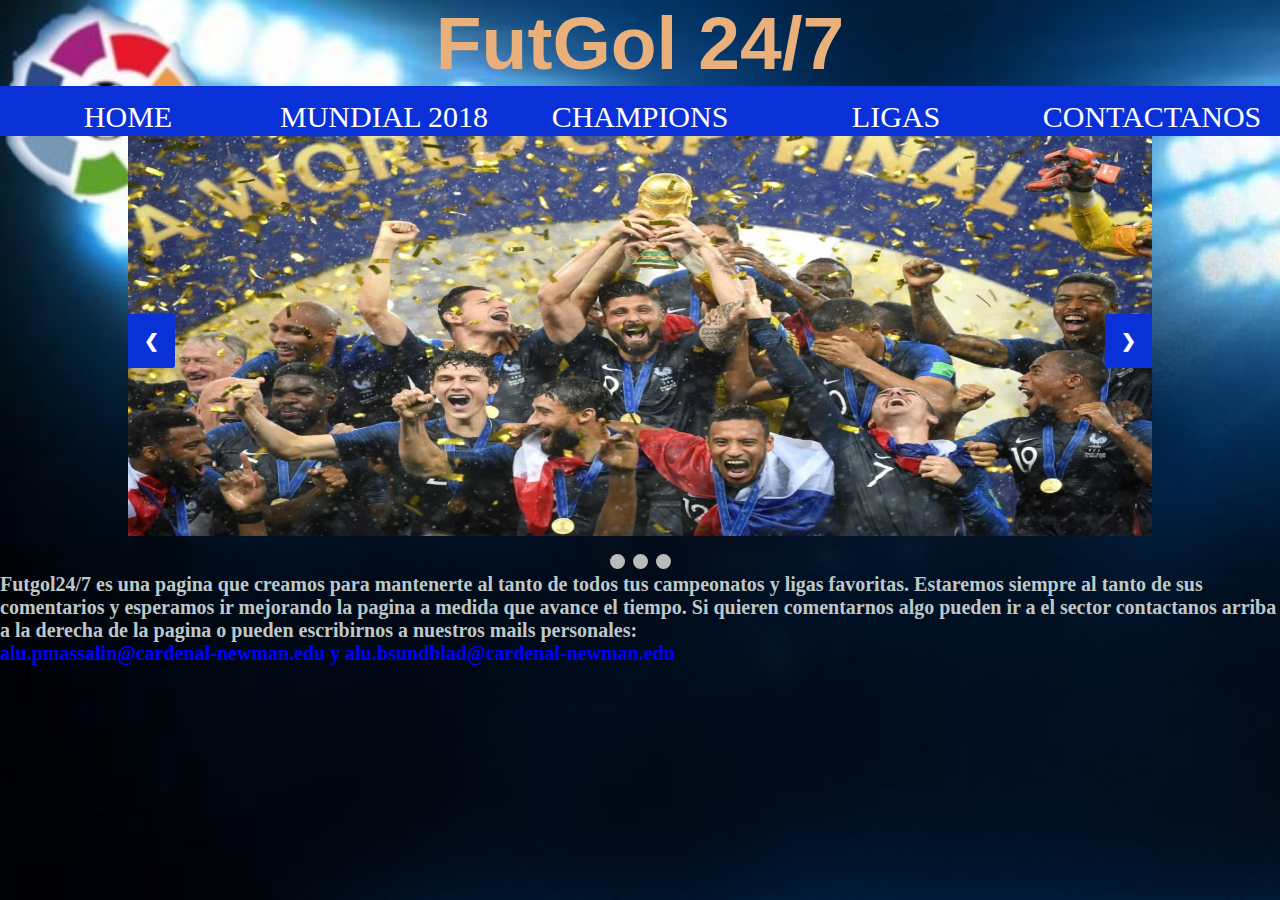
<file: Proyecto Integrador Massalin Sundblad/index.html>
<!DOCTYPE html>
<html lang="en" dir="ltr">
  <head>


    <meta charset="utf-8">
    <link rel="stylesheet" href="css/styles.css">
    <link rel="icon" type="image/jpg" href="imagenes/copam.jpg" />
    <title>FutGol 24/7</title>

<style media="screen">
  h4{
    color:rgb(190, 200, 200) ;
  }

</style>

  </head>
  <body>

    <!-- <div>
      <img class="logo" src="imagenes/festejomessi.jpg" alt="Messi Levantando Su Camiseta" height="60px">
    </div> -->

<h1>FutGol 24/7</h1>
<!-- <img src="imagenes/futgol.jpeg" alt=""> -->
<ul>
  <li><a href="index.html">HOME</a></li>
  <li><a href="mundial.html">MUNDIAL 2018</a></li>
  <li><a href="champions.html">CHAMPIONS</a></li>
  <li class="dropdown">
    <a href="javascript:void(0)" class="dropbtn">LIGAS</a>
    <div class="dropdown-content">
      <a class="Ligas" href="bbva.html">BBVA</a>
      <a class="Ligas" href="calcioa.html">SERIE A</a>
      <a class="Ligas" href="premier.html">PREMIER</a>
      <a class="Ligas" href="superliga.html">SUPER LIGA ARG</a>
    </div>
  <li><a  target="_blank" href="contacto.html">CONTACTANOS</a></li>
  </li>
</ul>


<div class="slideshow-container">

<div class="mySlides fade">
  <img src="imagenes/campeones2018.jpg" style="width:100%" height="400px">
</div>

<div class="mySlides fade">
  <img src="imagenes/maradona1986.jpg" style="width:100%" height="400px">
</div>

<div class="mySlides fade">
  <img src="imagenes/messifestejando2.jpg" style="width:100%" height="400px">
</div>

<a class="prev" onclick="plusSlides(-1)">&#10094;</a>
<a class="next" onclick="plusSlides(1)">&#10095;</a>

</div>
<br>


<div style="text-align:center">
  <span class="dot" onclick="currentSlide(1)"></span>
  <span class="dot" onclick="currentSlide(2)"></span>
  <span class="dot" onclick="currentSlide(3)"></span>
</div>

<script>
var slideIndex = 0;
showSlides();

function showSlides() {
    var i;
    var slides = document.getElementsByClassName("mySlides");
    for (i = 0; i < slides.length; i++) {
        slides[i].style.display = "none";
    }
    slideIndex++;
    if (slideIndex > slides.length) {slideIndex = 1}
    slides[slideIndex-1].style.display = "block";
    setTimeout(showSlides, 4000); // Change image every 2 seconds
}
</script>

<h4>Futgol24/7 es una pagina que creamos para mantenerte al tanto de todos tus campeonatos y
  ligas favoritas. Estaremos siempre al tanto de sus comentarios y esperamos ir mejorando la
  pagina a medida que avance el tiempo. Si quieren comentarnos algo pueden ir a el sector
  contactanos arriba a la derecha de la pagina o pueden escribirnos a nuestros mails personales:</h4>
  <h4 class="mail">alu.pmassalin@cardenal-newman.edu y alu.bsundblad@cardenal-newman.edu</h4>

  </body>
</html>
</file>
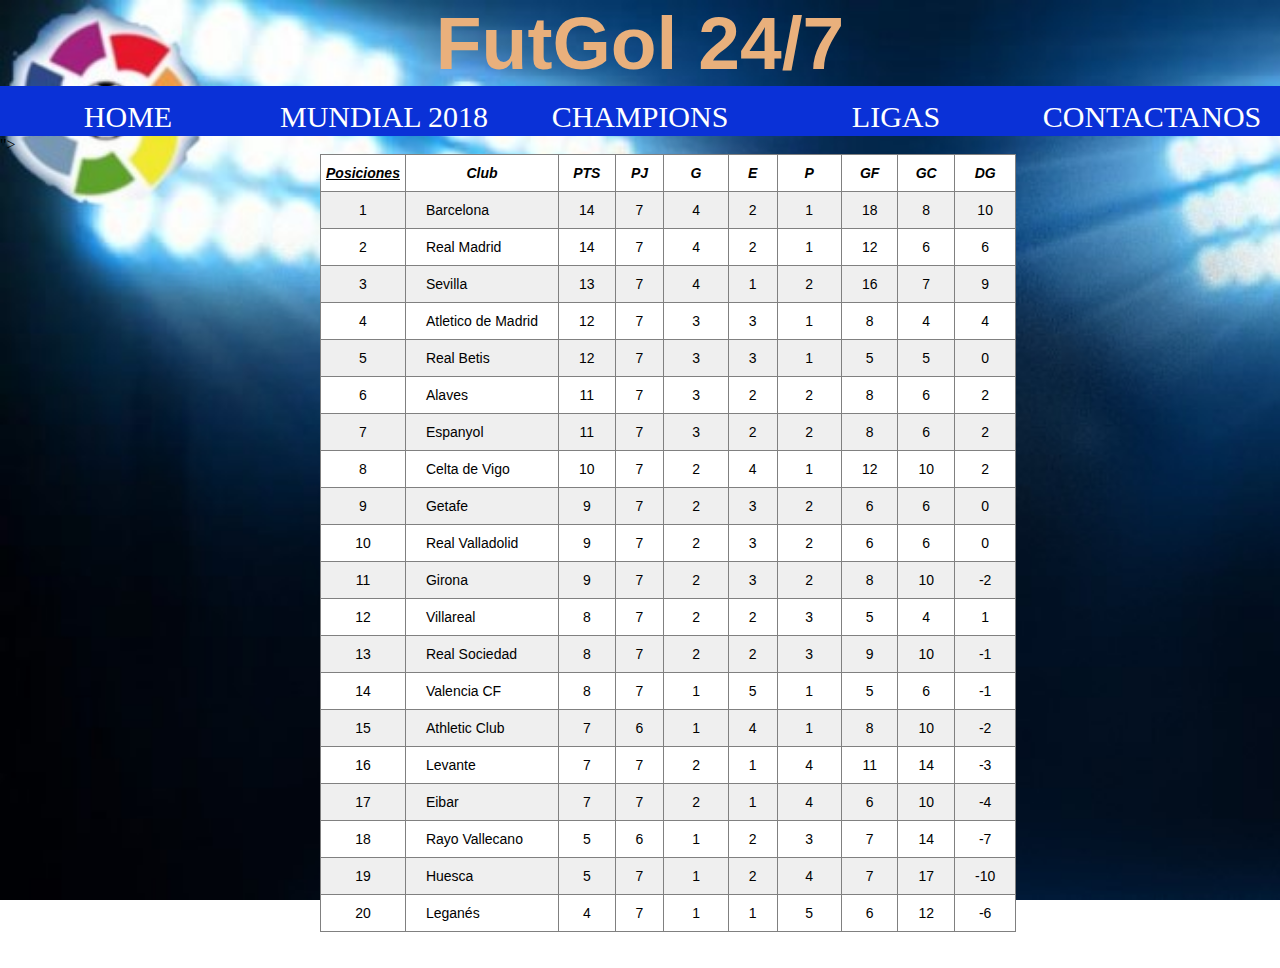
<file: Proyecto Integrador Massalin Sundblad/bbva.html>
<html lang="en" dir="ltr">
  <head>
    <meta charset="utf-8">
    <link rel="stylesheet" href="css/styles.css">
    <link rel="icon" type="image/jpg" href="imagenes/copam.jpg" />
    <style media="screen">
      .tg{
        margin-left: 25%;
      }
    </style>
    <title>FutGol 24/7</title>
  </head>
  <body>

        <!-- <div>
          <img class="logo" src="imagenes/festejomessi.jpg" alt="Messi Levantando Su Camiseta" height="60px">
        </div> -->

    <h1>FutGol 24/7</h1>

<ul>
  <li><a href="index.html">HOME</a></li>
  <li><a href="mundial.html">MUNDIAL 2018</a></li>
  <li><a href="champions.html">CHAMPIONS</a></li>
  <li class="dropdown">
    <a href="javascript:void(0)" class="dropbtn">LIGAS</a>
    <div class="dropdown-content">
      <a class="Ligas" href="bbva.html">BBVA</a>
      <a class="Ligas" href="calcioa.html">SERIE A</a>
      <a class="Ligas" href="premier.html">PREMIER</a>
      <a class="Ligas" href="superliga.html">SUPER LIGA ARG</a>
    </div>
  <li><a  target="_blank" href="contacto.html">CONTACTANOS</a></li>
  </li>
</ul>

<table class="tg style="undefined;table-layout: fixed; width: 562px">">
  <tr>
    <th class="tg-3mkk">Posiciones </th>
    <th class="tg-z8si" colspan="5">Club</th>
    <th class="tg-zusl">PTS</th>
    <th class="tg-zusl">PJ</th>
    <th class="tg-zusl">G</th>
    <th class="tg-zusl">E</th>
    <th class="tg-zusl">P</th>
    <th class="tg-zusl">GF</th>
    <th class="tg-zusl">GC</th>
    <th class="tg-zusl">DG</th>
  </tr>
  <tr>
    <td class="tg-5e9r">1</td>
    <td class="tg-pwj7" colspan="5">Barcelona</td>
    <td class="tg-yj5y">14</td>
    <td class="tg-yj5y">7</td>
    <td class="tg-yj5y">&nbsp;&nbsp;4&nbsp;&nbsp;</td>
    <td class="tg-yj5y">   2   </td>
    <td class="tg-yj5y">&nbsp;&nbsp;1&nbsp;&nbsp;</td>
    <td class="tg-yj5y">18</td>
    <td class="tg-yj5y">8</td>
    <td class="tg-yj5y">10</td>
  </tr>
  <tr>
    <td class="tg-28l8">2</td>
    <td class="tg-cxti" colspan="5">Real Madrid</td>
    <td class="tg-3xi5">14</td>
    <td class="tg-3xi5">7</td>
    <td class="tg-3xi5">4</td>
    <td class="tg-3xi5">2</td>
    <td class="tg-3xi5">1</td>
    <td class="tg-3xi5">12</td>
    <td class="tg-3xi5">6</td>
    <td class="tg-3xi5">6</td>
  </tr>
  <tr>
    <td class="tg-yj5y">3</td>
    <td class="tg-y698" colspan="5">Sevilla</td>
    <td class="tg-yj5y">13</td>
    <td class="tg-yj5y">7</td>
    <td class="tg-yj5y">4</td>
    <td class="tg-yj5y">1</td>
    <td class="tg-yj5y">2</td>
    <td class="tg-yj5y">16</td>
    <td class="tg-yj5y">7</td>
    <td class="tg-yj5y">9</td>
  </tr>
  <tr>
    <td class="tg-3xi5">4</td>
    <td class="tg-c6of" colspan="5">Atletico de Madrid</td>
    <td class="tg-3xi5">12</td>
    <td class="tg-3xi5">7</td>
    <td class="tg-3xi5">3</td>
    <td class="tg-3xi5">3</td>
    <td class="tg-3xi5">1</td>
    <td class="tg-3xi5">8</td>
    <td class="tg-3xi5">4</td>
    <td class="tg-3xi5">4</td>
  </tr>
  <tr>
    <td class="tg-yj5y">5</td>
    <td class="tg-y698" colspan="5">Real Betis</td>
    <td class="tg-yj5y">12</td>
    <td class="tg-yj5y">7</td>
    <td class="tg-yj5y">3</td>
    <td class="tg-yj5y">3</td>
    <td class="tg-yj5y">1</td>
    <td class="tg-yj5y">5</td>
    <td class="tg-yj5y">5</td>
    <td class="tg-yj5y">0</td>
  </tr>
  <tr>
    <td class="tg-3xi5">6</td>
    <td class="tg-c6of" colspan="5">Alaves</td>
    <td class="tg-3xi5">11</td>
    <td class="tg-3xi5">7</td>
    <td class="tg-3xi5">3</td>
    <td class="tg-3xi5">2</td>
    <td class="tg-3xi5">2</td>
    <td class="tg-3xi5">8</td>
    <td class="tg-3xi5">6</td>
    <td class="tg-3xi5">2</td>
  </tr>
  <tr>
    <td class="tg-yj5y">7</td>
    <td class="tg-y698" colspan="5">Espanyol</td>
    <td class="tg-yj5y">11</td>
    <td class="tg-yj5y">7</td>
    <td class="tg-yj5y">3</td>
    <td class="tg-yj5y">2</td>
    <td class="tg-yj5y">2</td>
    <td class="tg-yj5y">8</td>
    <td class="tg-yj5y">6</td>
    <td class="tg-yj5y">2</td>
  </tr>
  <tr>
    <td class="tg-3xi5">8</td>
    <td class="tg-c6of" colspan="5">Celta de Vigo                                                                      </td>
    <td class="tg-3xi5">10       </td>
    <td class="tg-3xi5">7     </td>
    <td class="tg-3xi5">2   </td>
    <td class="tg-3xi5">4   </td>
    <td class="tg-3xi5">1   </td>
    <td class="tg-3xi5">12   </td>
    <td class="tg-3xi5">10   </td>
    <td class="tg-3xi5">2    </td>
  </tr>
  <tr>
    <td class="tg-yj5y">9</td>
    <td class="tg-y698" colspan="5">Getafe</td>
    <td class="tg-yj5y">9</td>
    <td class="tg-yj5y">7</td>
    <td class="tg-yj5y">2</td>
    <td class="tg-yj5y">3</td>
    <td class="tg-yj5y">2</td>
    <td class="tg-yj5y">6</td>
    <td class="tg-yj5y">6</td>
    <td class="tg-yj5y">0</td>
  </tr>
  <tr>
    <td class="tg-3xi5">10</td>
    <td class="tg-c6of" colspan="5">Real Valladolid</td>
    <td class="tg-3xi5">9</td>
    <td class="tg-3xi5">7</td>
    <td class="tg-3xi5">2</td>
    <td class="tg-3xi5">3</td>
    <td class="tg-3xi5">2</td>
    <td class="tg-3xi5">6</td>
    <td class="tg-3xi5">6</td>
    <td class="tg-3xi5">0</td>
  </tr>
  <tr>
    <td class="tg-yj5y">11</td>
    <td class="tg-y698" colspan="5">Girona</td>
    <td class="tg-yj5y">9</td>
    <td class="tg-yj5y">7</td>
    <td class="tg-yj5y">2</td>
    <td class="tg-yj5y">3</td>
    <td class="tg-yj5y">2</td>
    <td class="tg-yj5y">8</td>
    <td class="tg-yj5y">10</td>
    <td class="tg-yj5y">-2</td>
  </tr>
  <tr>
    <td class="tg-3xi5">12</td>
    <td class="tg-c6of" colspan="5">Villareal</td>
    <td class="tg-3xi5">8</td>
    <td class="tg-3xi5">7</td>
    <td class="tg-3xi5">2</td>
    <td class="tg-3xi5">2</td>
    <td class="tg-3xi5">3</td>
    <td class="tg-3xi5">5</td>
    <td class="tg-3xi5">4</td>
    <td class="tg-3xi5">1</td>
  </tr>
  <tr>
    <td class="tg-yj5y">13</td>
    <td class="tg-y698" colspan="5">Real Sociedad</td>
    <td class="tg-yj5y">8</td>
    <td class="tg-yj5y">7</td>
    <td class="tg-yj5y">2</td>
    <td class="tg-yj5y">2</td>
    <td class="tg-yj5y">3</td>
    <td class="tg-yj5y">9</td>
    <td class="tg-yj5y">10</td>
    <td class="tg-yj5y">-1</td>
  </tr>
  <tr>
    <td class="tg-3xi5">14</td>
    <td class="tg-c6of" colspan="5">Valencia CF</td>
    <td class="tg-3xi5">8</td>
    <td class="tg-3xi5">7</td>
    <td class="tg-3xi5">1</td>
    <td class="tg-3xi5">5</td>
    <td class="tg-3xi5">1</td>
    <td class="tg-3xi5">5</td>
    <td class="tg-3xi5">6</td>
    <td class="tg-3xi5">-1</td>
  </tr>
  <tr>
    <td class="tg-yj5y">15</td>
    <td class="tg-y698" colspan="5">Athletic Club</td>
    <td class="tg-yj5y">7</td>
    <td class="tg-yj5y">6</td>
    <td class="tg-yj5y">1</td>
    <td class="tg-yj5y">4</td>
    <td class="tg-yj5y">1</td>
    <td class="tg-yj5y">8</td>
    <td class="tg-yj5y">10</td>
    <td class="tg-yj5y">-2</td>
  </tr>
  <tr>
    <td class="tg-3xi5">16</td>
    <td class="tg-c6of" colspan="5">Levante</td>
    <td class="tg-3xi5">7</td>
    <td class="tg-3xi5">7</td>
    <td class="tg-3xi5">2</td>
    <td class="tg-3xi5">1</td>
    <td class="tg-3xi5">4</td>
    <td class="tg-3xi5">11</td>
    <td class="tg-3xi5">14</td>
    <td class="tg-3xi5">-3</td>
  </tr>
  <tr>
    <td class="tg-yj5y">17</td>
    <td class="tg-y698" colspan="5">Eibar</td>
    <td class="tg-yj5y">7</td>
    <td class="tg-yj5y">7</td>
    <td class="tg-yj5y">2</td>
    <td class="tg-yj5y">1</td>
    <td class="tg-yj5y">4</td>
    <td class="tg-yj5y">6</td>
    <td class="tg-yj5y">10</td>
    <td class="tg-yj5y">-4</td>
  </tr>
  <tr>
    <td class="tg-3xi5">18</td>
    <td class="tg-c6of" colspan="5">Rayo Vallecano</td>
    <td class="tg-3xi5">5</td>
    <td class="tg-3xi5">6</td>
    <td class="tg-3xi5">1</td>
    <td class="tg-3xi5">2</td>
    <td class="tg-3xi5">3</td>
    <td class="tg-3xi5">7</td>
    <td class="tg-3xi5">14</td>
    <td class="tg-3xi5">-7</td>
  </tr>
  <tr>
    <td class="tg-yj5y">19</td>
    <td class="tg-y698" colspan="5">Huesca</td>
    <td class="tg-yj5y">5</td>
    <td class="tg-yj5y">7</td>
    <td class="tg-yj5y">1</td>
    <td class="tg-yj5y">2</td>
    <td class="tg-yj5y">4</td>
    <td class="tg-yj5y">7</td>
    <td class="tg-yj5y">17</td>
    <td class="tg-yj5y">-10</td>
  </tr>
  <tr>
    <td class="tg-3xi5">20</td>
    <td class="tg-c6of" colspan="5">Leganés</td>
    <td class="tg-3xi5">4</td>
    <td class="tg-3xi5">7</td>
    <td class="tg-3xi5">1</td>
    <td class="tg-3xi5">1</td>
    <td class="tg-3xi5">5</td>
    <td class="tg-3xi5">6</td>
    <td class="tg-3xi5">12</td>
    <td class="tg-3xi5">-6</td>
  </tr>
</table>

<br><br>

  </body>
</html>
</file>
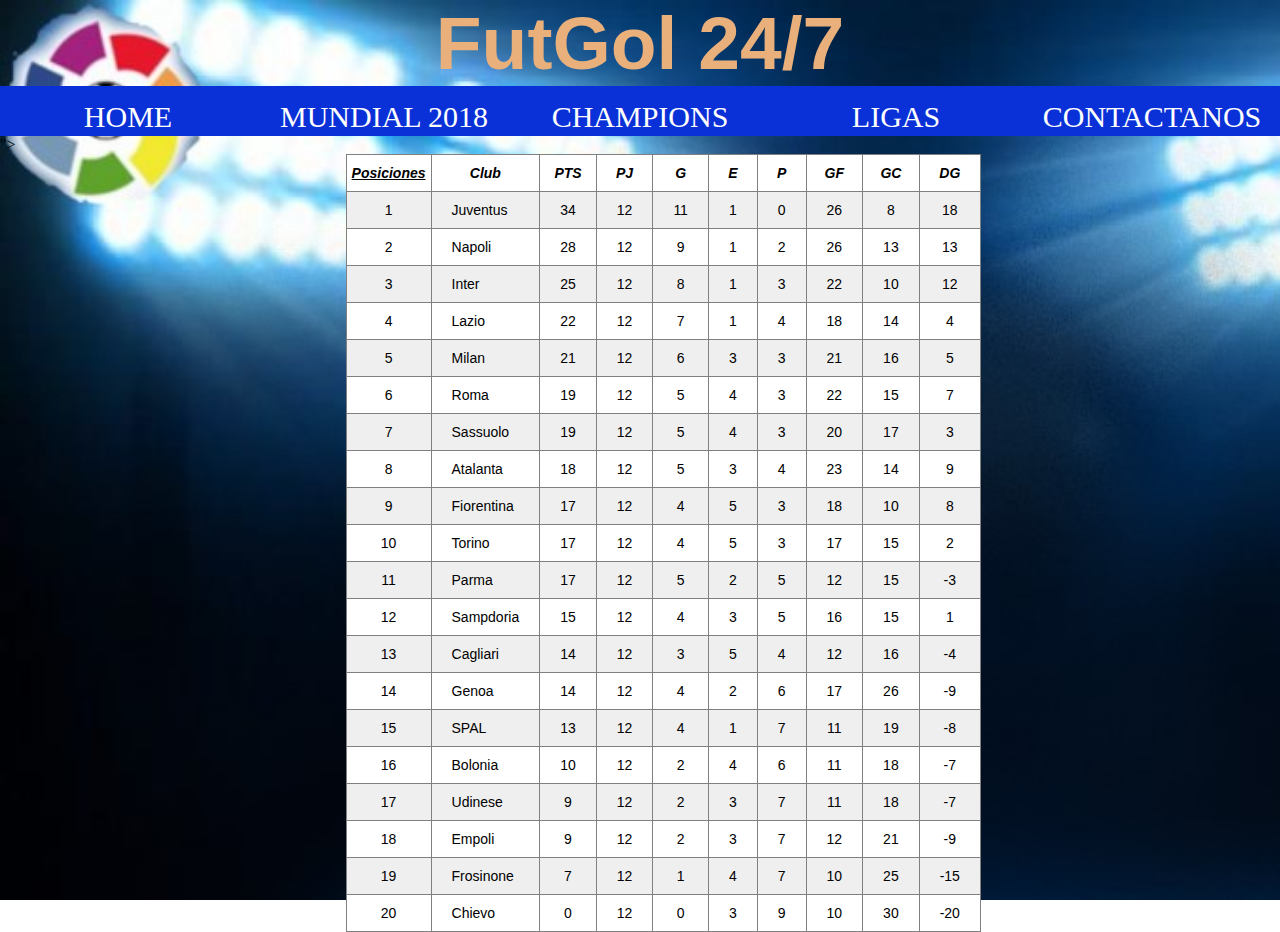
<file: Proyecto Integrador Massalin Sundblad/calcioa.html>
<html lang="en" dir="ltr">
  <head>
    <meta charset="utf-8">
    <link rel="stylesheet" href="css/styles.css">
    <link rel="icon" type="image/jpg" href="imagenes/copam.jpg" />



    <title>FutGol 24/7</title>
  </head>
  <body>

        <!-- <div>
          <img class="logo" src="imagenes/festejomessi.jpg" alt="Messi Levantando Su Camiseta" height="60px">
        </div> -->

    <h1>FutGol 24/7</h1>

<ul>
  <li><a href="index.html">HOME</a></li>
  <li><a href="mundial.html">MUNDIAL 2018</a></li>
  <li><a href="champions.html">CHAMPIONS</a></li>
  <li class="dropdown">
    <a href="javascript:void(0)" class="dropbtn">LIGAS</a>
    <div class="dropdown-content">
      <a class="Ligas" href="bbva.html">BBVA</a>
      <a class="Ligas" href="calcioa.html">SERIE A</a>
      <a class="Ligas" href="premier.html">PREMIER</a>
      <a class="Ligas" href="superliga.html">SUPER LIGA ARG</a>
    </div>
  <li><a  target="_blank" href="contacto.html">CONTACTANOS</a></li>
  </li>
</ul>

<table class="tg style="undefined;table-layout: fixed; width: 562px">">
  <tr>
   <th class="tg-3mkk">Posiciones </th>
   <th class="tg-z8si" colspan="5">Club</th>
   <th class="tg-zusl">PTS</th>
   <th class="tg-zusl">PJ</th>
   <th class="tg-zusl">G</th>
   <th class="tg-zusl">E</th>
   <th class="tg-zusl">P</th>
   <th class="tg-zusl">GF</th>
   <th class="tg-zusl">GC</th>
   <th class="tg-zusl">DG</th>
 </tr>
 <tr>
   <td class="tg-5e9r">1</td>
   <td class="tg-pwj7" colspan="5">Juventus</td>
   <td class="tg-yj5y">34</td>
   <td class="tg-yj5y">12</td>
   <td class="tg-yj5y">11</td>
   <td class="tg-yj5y">1</td>
   <td class="tg-yj5y">0</td>
   <td class="tg-yj5y">26</td>
   <td class="tg-yj5y">8</td>
   <td class="tg-yj5y">18</td>
 </tr>
 <tr>
   <td class="tg-28l8">2</td>
   <td class="tg-cxti" colspan="5">Napoli</td>
   <td class="tg-3xi5">28</td>
   <td class="tg-3xi5">12</td>
   <td class="tg-3xi5">9</td>
   <td class="tg-3xi5">1</td>
   <td class="tg-3xi5">2</td>
   <td class="tg-3xi5">26</td>
   <td class="tg-3xi5">13</td>
   <td class="tg-3xi5">13</td>
 </tr>
 <tr>
   <td class="tg-yj5y">3</td>
   <td class="tg-y698" colspan="5">Inter</td>
   <td class="tg-yj5y">25</td>
   <td class="tg-yj5y">12</td>
   <td class="tg-yj5y">8</td>
   <td class="tg-yj5y">1</td>
   <td class="tg-yj5y">3</td>
   <td class="tg-yj5y">22</td>
   <td class="tg-yj5y">10</td>
   <td class="tg-yj5y">12</td>
 </tr>
 <tr>
   <td class="tg-3xi5">4</td>
   <td class="tg-c6of" colspan="5">Lazio</td>
   <td class="tg-3xi5">22</td>
   <td class="tg-3xi5">12</td>
   <td class="tg-3xi5">7</td>
   <td class="tg-3xi5">1</td>
   <td class="tg-3xi5">4</td>
   <td class="tg-3xi5">18</td>
   <td class="tg-3xi5">14</td>
   <td class="tg-3xi5">4</td>
 </tr>
 <tr>
   <td class="tg-yj5y">5</td>
   <td class="tg-y698" colspan="5">Milan</td>
   <td class="tg-yj5y">21</td>
   <td class="tg-yj5y">12</td>
   <td class="tg-yj5y">6</td>
   <td class="tg-yj5y">3</td>
   <td class="tg-yj5y">3</td>
   <td class="tg-yj5y">21</td>
   <td class="tg-yj5y">16</td>
   <td class="tg-yj5y">5</td>
 </tr>
 <tr>
   <td class="tg-3xi5">6</td>
   <td class="tg-c6of" colspan="5">Roma</td>
   <td class="tg-3xi5">19</td>
   <td class="tg-3xi5">12</td>
   <td class="tg-3xi5">5</td>
   <td class="tg-3xi5">4</td>
   <td class="tg-3xi5">3</td>
   <td class="tg-3xi5">22</td>
   <td class="tg-3xi5">15</td>
   <td class="tg-3xi5">7</td>
 </tr>
 <tr>
   <td class="tg-yj5y">7</td>
   <td class="tg-y698" colspan="5">Sassuolo</td>
   <td class="tg-yj5y">19</td>
   <td class="tg-yj5y">12</td>
   <td class="tg-yj5y">5</td>
   <td class="tg-yj5y">4</td>
   <td class="tg-yj5y">3</td>
   <td class="tg-yj5y">20</td>
   <td class="tg-yj5y">17</td>
   <td class="tg-yj5y">3</td>
 </tr>
 <tr>
   <td class="tg-3xi5">8</td>
   <td class="tg-c6of" colspan="5">Atalanta</td>
   <td class="tg-3xi5">18</td>
   <td class="tg-3xi5">12</td>
   <td class="tg-3xi5">5</td>
   <td class="tg-3xi5">3</td>
   <td class="tg-3xi5">4</td>
   <td class="tg-3xi5">23</td>
   <td class="tg-3xi5">14</td>
   <td class="tg-3xi5">9</td>
 </tr>
 <tr>
   <td class="tg-yj5y">9</td>
   <td class="tg-y698" colspan="5">Fiorentina</td>
   <td class="tg-yj5y">17</td>
   <td class="tg-yj5y">12</td>
   <td class="tg-yj5y">4</td>
   <td class="tg-yj5y">5</td>
   <td class="tg-yj5y">3</td>
   <td class="tg-yj5y">18</td>
   <td class="tg-yj5y">10</td>
   <td class="tg-yj5y">8</td>
 </tr>
 <tr>
   <td class="tg-3xi5">10</td>
   <td class="tg-c6of" colspan="5">Torino</td>
   <td class="tg-3xi5">17</td>
   <td class="tg-3xi5">12</td>
   <td class="tg-3xi5">4</td>
   <td class="tg-3xi5">5</td>
   <td class="tg-3xi5">3</td>
   <td class="tg-3xi5">17</td>
   <td class="tg-3xi5">15</td>
   <td class="tg-3xi5">2</td>
 </tr>
 <tr>
   <td class="tg-yj5y">11</td>
   <td class="tg-y698" colspan="5">Parma</td>
   <td class="tg-yj5y">17</td>
   <td class="tg-yj5y">12</td>
   <td class="tg-yj5y">5</td>
   <td class="tg-yj5y">2</td>
   <td class="tg-yj5y">5</td>
   <td class="tg-yj5y">12</td>
   <td class="tg-yj5y">15</td>
   <td class="tg-yj5y">-3</td>
 </tr>
 <tr>
   <td class="tg-3xi5">12</td>
   <td class="tg-c6of" colspan="5">Sampdoria</td>
   <td class="tg-3xi5">15</td>
   <td class="tg-3xi5">12</td>
   <td class="tg-3xi5">4</td>
   <td class="tg-3xi5">3</td>
   <td class="tg-3xi5">5</td>
   <td class="tg-3xi5">16</td>
   <td class="tg-3xi5">15</td>
   <td class="tg-3xi5">1</td>
 </tr>
 <tr>
   <td class="tg-yj5y">13</td>
   <td class="tg-y698" colspan="5">Cagliari</td>
   <td class="tg-yj5y">14</td>
   <td class="tg-yj5y">12</td>
   <td class="tg-yj5y">3</td>
   <td class="tg-yj5y">5</td>
   <td class="tg-yj5y">4</td>
   <td class="tg-yj5y">12</td>
   <td class="tg-yj5y">16</td>
   <td class="tg-yj5y">-4</td>
 </tr>
 <tr>
   <td class="tg-3xi5">14</td>
   <td class="tg-c6of" colspan="5">Genoa</td>
   <td class="tg-3xi5">14</td>
   <td class="tg-3xi5">12</td>
   <td class="tg-3xi5">4</td>
   <td class="tg-3xi5">2</td>
   <td class="tg-3xi5">6</td>
   <td class="tg-3xi5">17</td>
   <td class="tg-3xi5">26</td>
   <td class="tg-3xi5">-9</td>
 </tr>
 <tr>
   <td class="tg-yj5y">15</td>
   <td class="tg-y698" colspan="5">SPAL</td>
   <td class="tg-yj5y">13</td>
   <td class="tg-yj5y">12</td>
   <td class="tg-yj5y">4</td>
   <td class="tg-yj5y">1</td>
   <td class="tg-yj5y">7</td>
   <td class="tg-yj5y">11</td>
   <td class="tg-yj5y">19</td>
   <td class="tg-yj5y">-8</td>
 </tr>
 <tr>
   <td class="tg-3xi5">16</td>
   <td class="tg-c6of" colspan="5">Bolonia</td>
   <td class="tg-3xi5">10</td>
   <td class="tg-3xi5">12</td>
   <td class="tg-3xi5">2</td>
   <td class="tg-3xi5">4</td>
   <td class="tg-3xi5">6</td>
   <td class="tg-3xi5">11</td>
   <td class="tg-3xi5">18</td>
   <td class="tg-3xi5">-7</td>
 </tr>
 <tr>
   <td class="tg-yj5y">17</td>
   <td class="tg-y698" colspan="5">Udinese</td>
   <td class="tg-yj5y">9</td>
   <td class="tg-yj5y">12</td>
   <td class="tg-yj5y">2</td>
   <td class="tg-yj5y">3</td>
   <td class="tg-yj5y">7</td>
   <td class="tg-yj5y">11</td>
   <td class="tg-yj5y">18</td>
   <td class="tg-yj5y">-7</td>
 </tr>
 <tr>
   <td class="tg-3xi5">18</td>
   <td class="tg-c6of" colspan="5">Empoli</td>
   <td class="tg-3xi5">9</td>
   <td class="tg-3xi5">12</td>
   <td class="tg-3xi5">2</td>
   <td class="tg-3xi5">3</td>
   <td class="tg-3xi5">7</td>
   <td class="tg-3xi5">12</td>
   <td class="tg-3xi5">21</td>
   <td class="tg-3xi5">-9</td>
 </tr>
 <tr>
   <td class="tg-yj5y">19</td>
   <td class="tg-y698" colspan="5">Frosinone</td>
   <td class="tg-yj5y">7</td>
   <td class="tg-yj5y">12</td>
   <td class="tg-yj5y">1</td>
   <td class="tg-yj5y">4</td>
   <td class="tg-yj5y">7</td>
   <td class="tg-yj5y">10</td>
   <td class="tg-yj5y">25</td>
   <td class="tg-yj5y">-15</td>
 </tr>
 <tr>
   <td class="tg-3xi5">20</td>
   <td class="tg-c6of" colspan="5">Chievo</td>
   <td class="tg-3xi5">0</td>
   <td class="tg-3xi5">12</td>
   <td class="tg-3xi5">0</td>
   <td class="tg-3xi5">3</td>
   <td class="tg-3xi5">9</td>
   <td class="tg-3xi5">10</td>
   <td class="tg-3xi5">30</td>
   <td class="tg-3xi5">-20</td>
 </tr>
</table>

  </body>
</html>
</file>
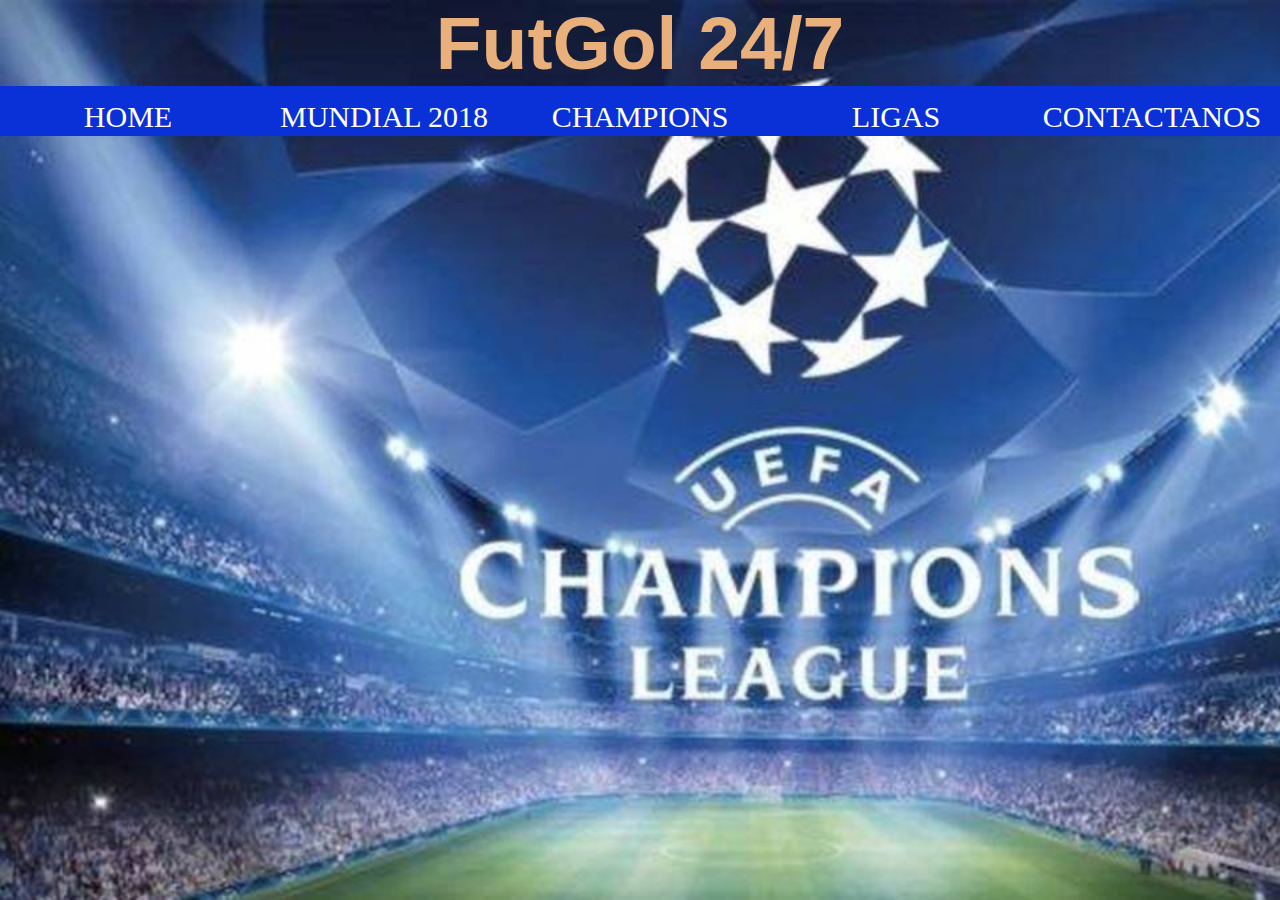
<file: Proyecto Integrador Massalin Sundblad/champions.html>
<html lang="en" dir="ltr">
  <head>
    <meta charset="utf-8">
    <link rel="stylesheet" href="css/styles.css">

    <link rel="icon" type="image/jpg" href="imagenes/copam.jpg" />
    <style media="screen">
      body{
        background-image: url(imagenes/championsfondo.jpg);
        background-repeat: no-repeat;
        background-size: cover;
background-attachment: fixed;
      }
    </style>
    <title>FutGol 24/7</title>
  </head>
  <body>

        <!-- <div>
          <img class="logo" src="imagenes/festejomessi.jpg" alt="Messi Levantando Su Camiseta" height="60px">
        </div> -->

    <h1>FutGol 24/7</h1>
<ul>
  <li><a href="index.html">HOME</a></li>
  <li><a href="mundial.html">MUNDIAL 2018</a></li>
  <li><a href="champions.html">CHAMPIONS</a></li>
  <li class="dropdown">
    <a href="javascript:void(0)" class="dropbtn">LIGAS</a>
    <div class="dropdown-content">
      <a class="Ligas" href="bbva.html">BBVA</a>
      <a class="Ligas" href="calcioa.html">SERIE A</a>
      <a class="Ligas" href="premier.html">PREMIER</a>
      <a class="Ligas" href="superliga.html">SUPER LIGA ARG</a>
    </div>
  <li><a  target="_blank" href="contacto.html">CONTACTANOS</a></li>
  </li>
</ul>



  </body>
</html>
</file>
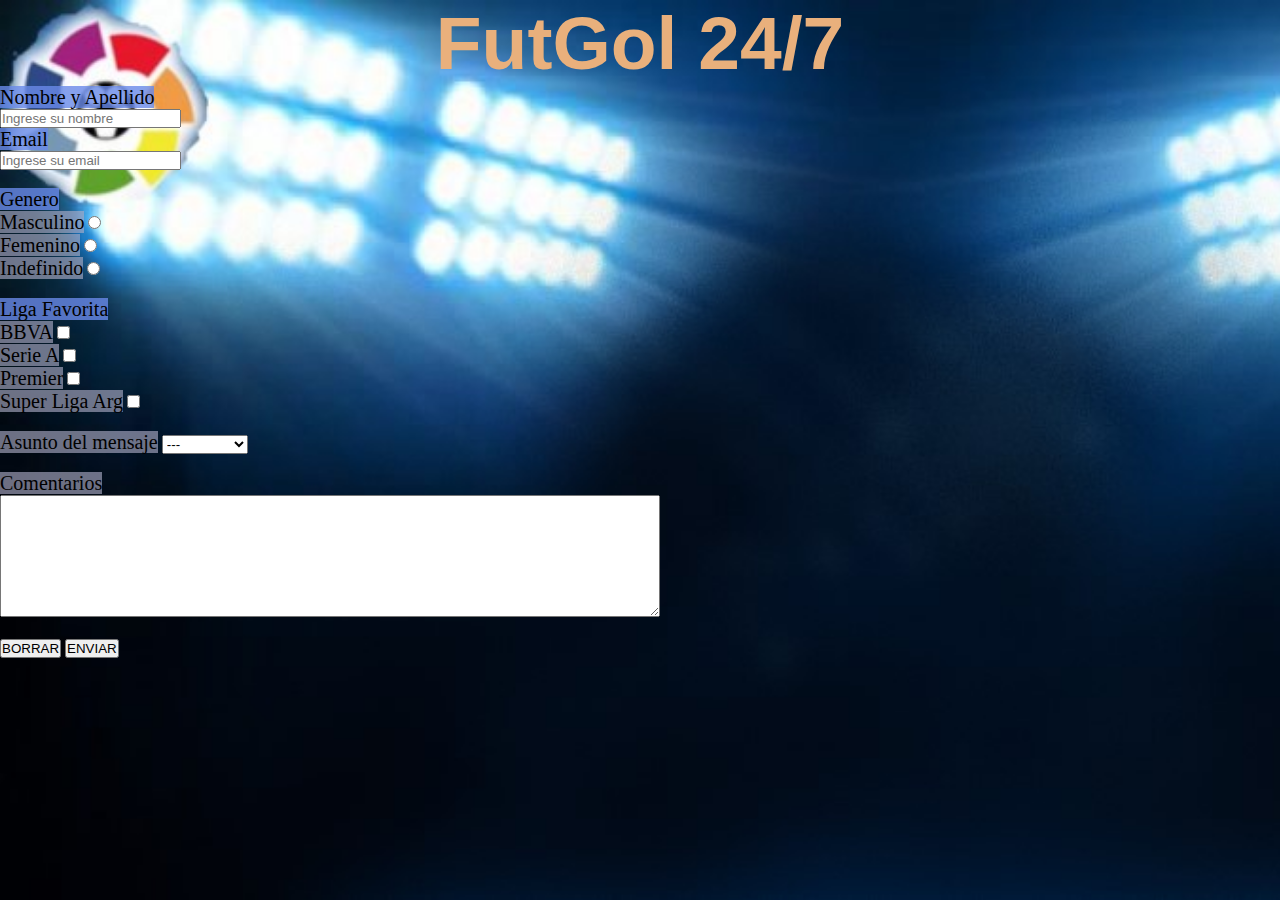
<file: Proyecto Integrador Massalin Sundblad/contacto.html>
<!DOCTYPE html>
<html lang="en" dir="ltr">
  <head>

  <link rel="stylesheet" href="css/styles.css">
    <meta charset="utf-8">
    <style media="screen">
      .etiquetas{
background-color: rgba(105, 137, 233, 0.8);
      }
    </style>
    <title>Contacto</title>
  </head>
  <body>

        <!-- <div>
          <img class="logo" src="imagenes/festejomessi.jpg" alt="Messi Levantando Su Camiseta" height="60px">
        </div> -->

    <h1>FutGol 24/7</h1>

  <form class="" action="index.html" method="post">
  <label class="etiquetas">Nombre y Apellido</label><br>
<input type="text" name="Nombre y Apellido" value="" required placeholder="Ingrese su nombre">

<br>

<label class="etiquetas">Email</label><br>
<input type="email" name="Email" value="" required placeholder="Ingrese su email">

<br><br>

<label class="etiquetas">Genero</label>

<br>
<label>Masculino</label>
<input type="radio" name="Genero" value="">

<br>

<label>Femenino</label>
<input type="radio" name="Genero" value="">

<br>

<label>Indefinido</label>
<input type="radio" name="Genero" value="">

<br><br>

<label class="etiquetas">Liga Favorita</label>

<br>

<label>BBVA</label>
<input type="checkbox" name="BBVA" value="">

<br>

<label>Serie A</label>
<input type="checkbox" name="Calcio A" value="">

<br>

<label>Premier</label>
<input type="checkbox" name="Champions" value="">

<br>

<label>Super Liga Arg</label>
<input type="checkbox" name="Super Liga ARG" value="">

<br><br>

<label>Asunto del mensaje</label>
<select class="" name="">
<option>---</option>
<option>Ayudarnos</option>
<option>Criticarnos</option>
<option>Opinion</option>
</select>

<br><br>
<label>Comentarios</label>
<br>
<textarea name="name" rows="8" cols="80" required></textarea>
<br><br>
<button type="reset" name="Borrar">BORRAR</button>
<input type="submit" name="" value="ENVIAR">

</form>
</html>
</file>
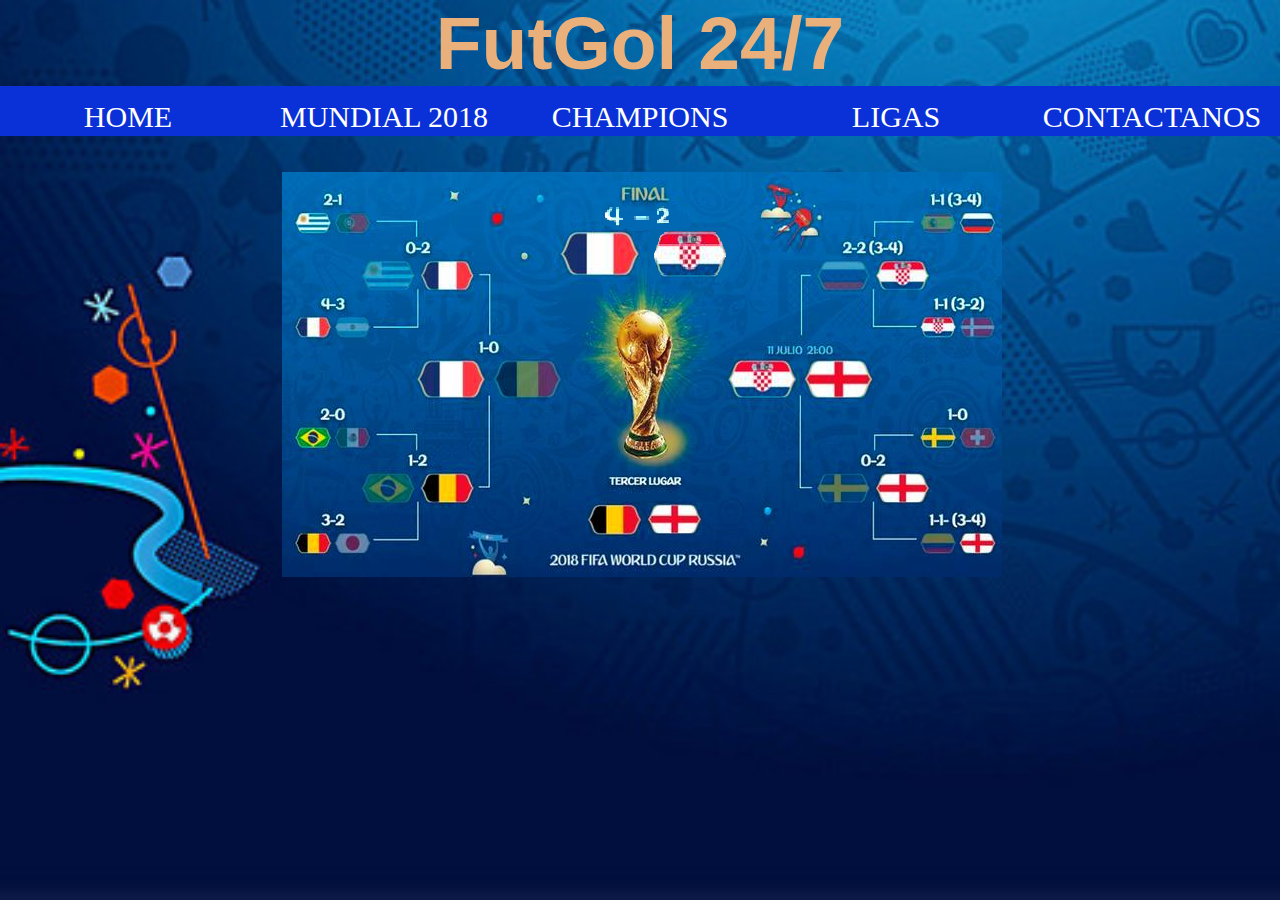
<file: Proyecto Integrador Massalin Sundblad/mundial.html>
<html lang="en" dir="ltr">
  <head>
    <link rel="stylesheet" href="css/styles.css">
    <style media="screen">

  body{
    background-image: url(imagenes/fondomundial.jpg);
background-repeat: no-repeat;
background-size: cover;
background-attachment: fixed;
  }
img{
  margin-left: 22%;
}

    </style>
    <meta charset="utf-8">

    <link rel="icon" type="image/jpg" href="imagenes/copam.jpg" />
    <title>FutGol 24/7</title>
  </head>
  <body>

        <!-- <div>
          <img class="logo" src="imagenes/festejomessi.jpg" alt="Messi Levantando Su Camiseta" height="60px">
        </div> -->

    <h1>FutGol 24/7</h1>

<ul>
  <li><a href="index.html">HOME</a></li>
  <li><a href="mundial.html">MUNDIAL 2018</a></li>
  <li><a href="champions.html">CHAMPIONS</a></li>
  <li class="dropdown">
    <a href="javascript:void(0)" class="dropbtn">LIGAS</a>
    <div class="dropdown-content">
      <a class="Ligas" href="bbva.html">BBVA</a>
      <a class="Ligas" href="calcioa.html">SERIE A</a>
      <a class="Ligas" href="premier.html">PREMIER</a>
      <a class="Ligas" href="superliga.html">SUPER LIGA ARG</a>
    </div>
  <li><a  target="_blank" href="contacto.html">CONTACTANOS</a></li>
  </li>
</ul>
<br><br>

<img src="imagenes/mundialfixture.png" alt="">





  </body>

</html>
</file>
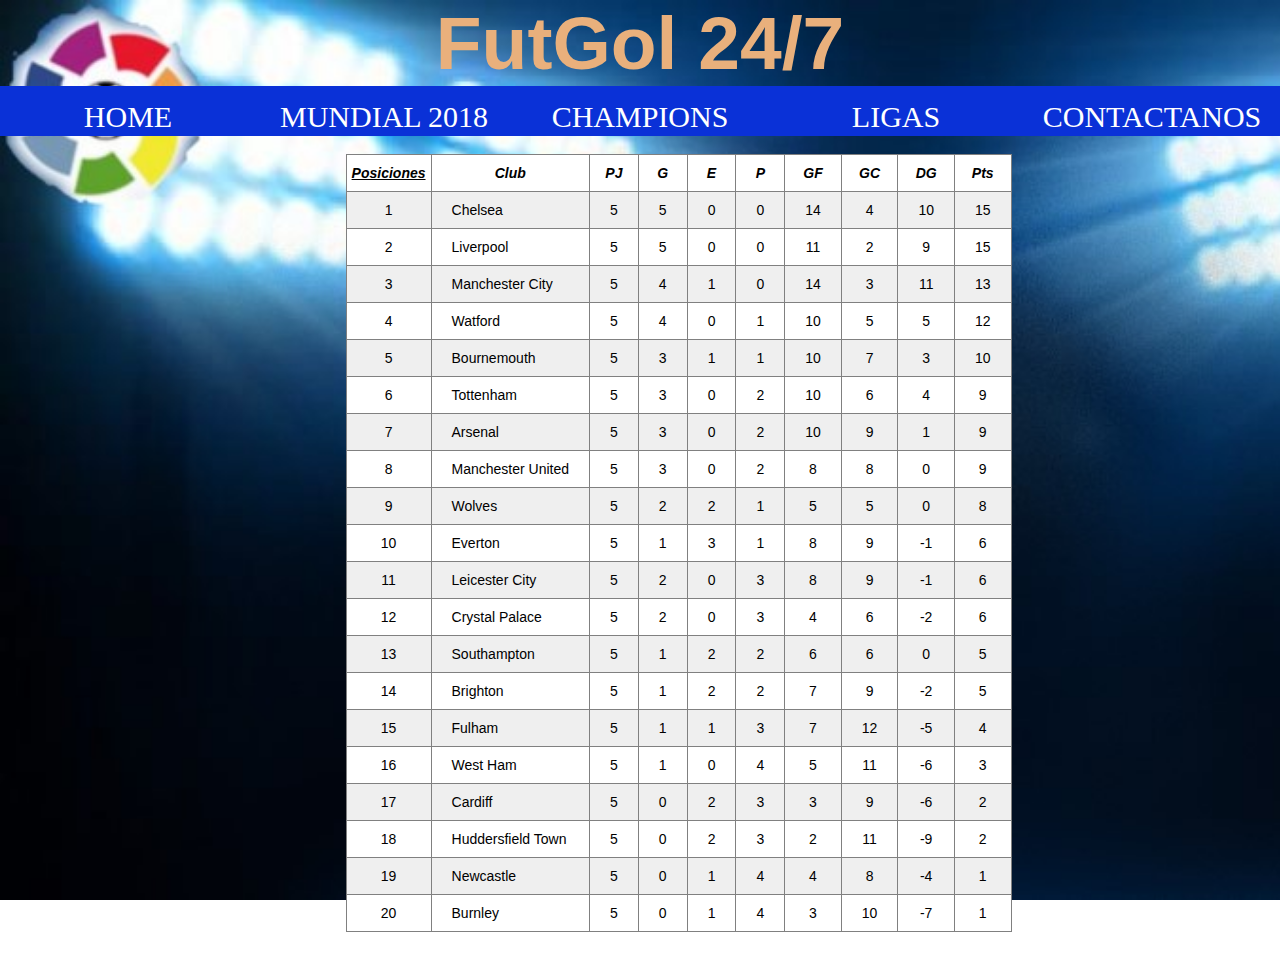
<file: Proyecto Integrador Massalin Sundblad/premier.html>
<html lang="en" dir="ltr">
  <head>
    <meta charset="utf-8">
    <link rel="stylesheet" href="css/styles.css">
    <link rel="icon" type="image/jpg" href="imagenes/copam.jpg" />

    



    <title>FutGol 24/7</title>
  </head>
  <body>

    <!-- <div>
      <img class="logo" src="imagenes/festejomessi.jpg" alt="Messi Levantando Su Camiseta" height="60px">
    </div> -->

<h1>FutGol 24/7</h1>

<ul>
  <li><a href="index.html">HOME</a></li>
  <li><a href="mundial.html">MUNDIAL 2018</a></li>
  <li><a href="champions.html">CHAMPIONS</a></li>
  <li class="dropdown">
    <a href="javascript:void(0)" class="dropbtn">LIGAS</a>
    <div class="dropdown-content">
      <a class="Ligas" href="bbva.html">BBVA</a>
      <a class="Ligas" href="calcioa.html">SERIE A</a>
      <a class="Ligas" href="premier.html">PREMIER</a>
      <a class="Ligas" href="superliga.html">SUPER LIGA ARG</a>
    </div>
  <li><a  target="_blank" href="contacto.html">CONTACTANOS</a></li>
  </li>
</ul>

<br>

<table class="tg">
  <tr>
    <th class="tg-3mkk">Posiciones</th>
    <th class="tg-z8si" colspan="5">Club</th>
    <th class="tg-zusl">PJ</th>
    <th class="tg-zusl">G</th>
    <th class="tg-zusl">E</th>
    <th class="tg-zusl">P</th>
    <th class="tg-zusl">GF</th>
    <th class="tg-zusl">GC</th>
    <th class="tg-zusl">DG</th>
    <th class="tg-zusl">Pts</th>
  </tr>
  <tr>
    <td class="tg-5e9r">1</td>
    <td class="tg-pwj7" colspan="5">Chelsea</td>
    <td class="tg-yj5y">5</td>
    <td class="tg-yj5y">5</td>
    <td class="tg-yj5y">0</td>
    <td class="tg-yj5y">0</td>
    <td class="tg-yj5y">14</td>
    <td class="tg-yj5y">4</td>
    <td class="tg-yj5y">10</td>
    <td class="tg-yj5y">15</td>
  </tr>
  <tr>
    <td class="tg-28l8">2</td>
    <td class="tg-cxti" colspan="5">Liverpool</td>
    <td class="tg-3xi5">5</td>
    <td class="tg-3xi5">5</td>
    <td class="tg-3xi5">0</td>
    <td class="tg-3xi5">0</td>
    <td class="tg-3xi5">11</td>
    <td class="tg-3xi5">2</td>
    <td class="tg-3xi5">9</td>
    <td class="tg-3xi5">15</td>
  </tr>
  <tr>
    <td class="tg-yj5y">3</td>
    <td class="tg-y698" colspan="5">Manchester City</td>
    <td class="tg-yj5y">5</td>
    <td class="tg-yj5y">4</td>
    <td class="tg-yj5y">1</td>
    <td class="tg-yj5y">0</td>
    <td class="tg-yj5y">14</td>
    <td class="tg-yj5y">3</td>
    <td class="tg-yj5y">11</td>
    <td class="tg-yj5y">13</td>
  </tr>
  <tr>
    <td class="tg-3xi5">4</td>
    <td class="tg-c6of" colspan="5">Watford</td>
    <td class="tg-3xi5">5</td>
    <td class="tg-3xi5">4</td>
    <td class="tg-3xi5">0</td>
    <td class="tg-3xi5">1</td>
    <td class="tg-3xi5">10</td>
    <td class="tg-3xi5">5</td>
    <td class="tg-3xi5">5</td>
    <td class="tg-3xi5">12</td>
  </tr>
  <tr>
    <td class="tg-yj5y">5</td>
    <td class="tg-y698" colspan="5">Bournemouth</td>
    <td class="tg-yj5y">5</td>
    <td class="tg-yj5y">3</td>
    <td class="tg-yj5y">1</td>
    <td class="tg-yj5y">1</td>
    <td class="tg-yj5y">10</td>
    <td class="tg-yj5y">7</td>
    <td class="tg-yj5y">3</td>
    <td class="tg-yj5y">10</td>
  </tr>
  <tr>
    <td class="tg-3xi5">6</td>
    <td class="tg-c6of" colspan="5">Tottenham</td>
    <td class="tg-3xi5">5</td>
    <td class="tg-3xi5">3</td>
    <td class="tg-3xi5">0</td>
    <td class="tg-3xi5">2</td>
    <td class="tg-3xi5">10</td>
    <td class="tg-3xi5">6</td>
    <td class="tg-3xi5">4</td>
    <td class="tg-3xi5">9</td>
  </tr>
  <tr>
    <td class="tg-yj5y">7</td>
    <td class="tg-y698" colspan="5">Arsenal</td>
    <td class="tg-yj5y">5</td>
    <td class="tg-yj5y">3</td>
    <td class="tg-yj5y">0</td>
    <td class="tg-yj5y">2</td>
    <td class="tg-yj5y">10</td>
    <td class="tg-yj5y">9</td>
    <td class="tg-yj5y">1</td>
    <td class="tg-yj5y">9</td>
  </tr>
  <tr>
    <td class="tg-3xi5">8</td>
    <td class="tg-c6of" colspan="5">Manchester United</td>
    <td class="tg-3xi5">5</td>
    <td class="tg-3xi5">3</td>
    <td class="tg-3xi5">0</td>
    <td class="tg-3xi5">2</td>
    <td class="tg-3xi5">8</td>
    <td class="tg-3xi5">8</td>
    <td class="tg-3xi5">0</td>
    <td class="tg-3xi5">9</td>
  </tr>
  <tr>
    <td class="tg-yj5y">9</td>
    <td class="tg-y698" colspan="5">Wolves</td>
    <td class="tg-yj5y">5</td>
    <td class="tg-yj5y">2</td>
    <td class="tg-yj5y">2</td>
    <td class="tg-yj5y">1</td>
    <td class="tg-yj5y">5</td>
    <td class="tg-yj5y">5</td>
    <td class="tg-yj5y">0</td>
    <td class="tg-yj5y">8</td>
  </tr>
  <tr>
    <td class="tg-3xi5">10</td>
    <td class="tg-c6of" colspan="5">Everton</td>
    <td class="tg-3xi5">5</td>
    <td class="tg-3xi5">1</td>
    <td class="tg-3xi5">3</td>
    <td class="tg-3xi5">1</td>
    <td class="tg-3xi5">8</td>
    <td class="tg-3xi5">9</td>
    <td class="tg-3xi5">-1</td>
    <td class="tg-3xi5">6</td>
  </tr>
  <tr>
    <td class="tg-yj5y">11</td>
    <td class="tg-y698" colspan="5">Leicester City</td>
    <td class="tg-yj5y">5</td>
    <td class="tg-yj5y">2</td>
    <td class="tg-yj5y">0</td>
    <td class="tg-yj5y">3</td>
    <td class="tg-yj5y">8</td>
    <td class="tg-yj5y">9</td>
    <td class="tg-yj5y">-1</td>
    <td class="tg-yj5y">6</td>
  </tr>
  <tr>
    <td class="tg-3xi5">12</td>
    <td class="tg-c6of" colspan="5">Crystal Palace</td>
    <td class="tg-3xi5">5</td>
    <td class="tg-3xi5">2</td>
    <td class="tg-3xi5">0</td>
    <td class="tg-3xi5">3</td>
    <td class="tg-3xi5">4</td>
    <td class="tg-3xi5">6</td>
    <td class="tg-3xi5">-2</td>
    <td class="tg-3xi5">6</td>
  </tr>
  <tr>
    <td class="tg-yj5y">13</td>
    <td class="tg-y698" colspan="5">Southampton</td>
    <td class="tg-yj5y">5</td>
    <td class="tg-yj5y">1</td>
    <td class="tg-yj5y">2</td>
    <td class="tg-yj5y">2</td>
    <td class="tg-yj5y">6</td>
    <td class="tg-yj5y">6</td>
    <td class="tg-yj5y">0</td>
    <td class="tg-yj5y">5</td>
  </tr>
  <tr>
    <td class="tg-3xi5">14</td>
    <td class="tg-c6of" colspan="5">Brighton</td>
    <td class="tg-3xi5">5</td>
    <td class="tg-3xi5">1</td>
    <td class="tg-3xi5">2</td>
    <td class="tg-3xi5">2</td>
    <td class="tg-3xi5">7</td>
    <td class="tg-3xi5">9</td>
    <td class="tg-3xi5">-2</td>
    <td class="tg-3xi5">5</td>
  </tr>
  <tr>
    <td class="tg-yj5y">15</td>
    <td class="tg-y698" colspan="5">Fulham</td>
    <td class="tg-yj5y">5</td>
    <td class="tg-yj5y">1</td>
    <td class="tg-yj5y">1</td>
    <td class="tg-yj5y">3</td>
    <td class="tg-yj5y">7</td>
    <td class="tg-yj5y">12</td>
    <td class="tg-yj5y">-5</td>
    <td class="tg-yj5y">4</td>
  </tr>
  <tr>
    <td class="tg-3xi5">16</td>
    <td class="tg-c6of" colspan="5">West Ham</td>
    <td class="tg-3xi5">5</td>
    <td class="tg-3xi5">1</td>
    <td class="tg-3xi5">0</td>
    <td class="tg-3xi5">4</td>
    <td class="tg-3xi5">5</td>
    <td class="tg-3xi5">11</td>
    <td class="tg-3xi5">-6</td>
    <td class="tg-3xi5">3</td>
  </tr>
  <tr>
    <td class="tg-yj5y">17</td>
    <td class="tg-y698" colspan="5">Cardiff</td>
    <td class="tg-yj5y">5</td>
    <td class="tg-yj5y">0</td>
    <td class="tg-yj5y">2</td>
    <td class="tg-yj5y">3</td>
    <td class="tg-yj5y">3</td>
    <td class="tg-yj5y">9</td>
    <td class="tg-yj5y">-6</td>
    <td class="tg-yj5y">2</td>
  </tr>
  <tr>
    <td class="tg-3xi5">18</td>
    <td class="tg-c6of" colspan="5">Huddersfield Town</td>
    <td class="tg-3xi5">5</td>
    <td class="tg-3xi5">0</td>
    <td class="tg-3xi5">2</td>
    <td class="tg-3xi5">3</td>
    <td class="tg-3xi5">2</td>
    <td class="tg-3xi5">11</td>
    <td class="tg-3xi5">-9</td>
    <td class="tg-3xi5">2</td>
  </tr>
  <tr>
    <td class="tg-yj5y">19</td>
    <td class="tg-y698" colspan="5">Newcastle</td>
    <td class="tg-yj5y">5</td>
    <td class="tg-yj5y">0</td>
    <td class="tg-yj5y">1</td>
    <td class="tg-yj5y">4</td>
    <td class="tg-yj5y">4</td>
    <td class="tg-yj5y">8</td>
    <td class="tg-yj5y">-4</td>
    <td class="tg-yj5y">1</td>
  </tr>
  <tr>
    <td class="tg-3xi5">20</td>
    <td class="tg-c6of" colspan="5">Burnley</td>
    <td class="tg-3xi5">5</td>
    <td class="tg-3xi5">0</td>
    <td class="tg-3xi5">1</td>
    <td class="tg-3xi5">4</td>
    <td class="tg-3xi5">3</td>
    <td class="tg-3xi5">10</td>
    <td class="tg-3xi5">-7</td>
    <td class="tg-3xi5">1</td>
  </tr>
</table>
<br><br>


  </body>
</html>
</file>
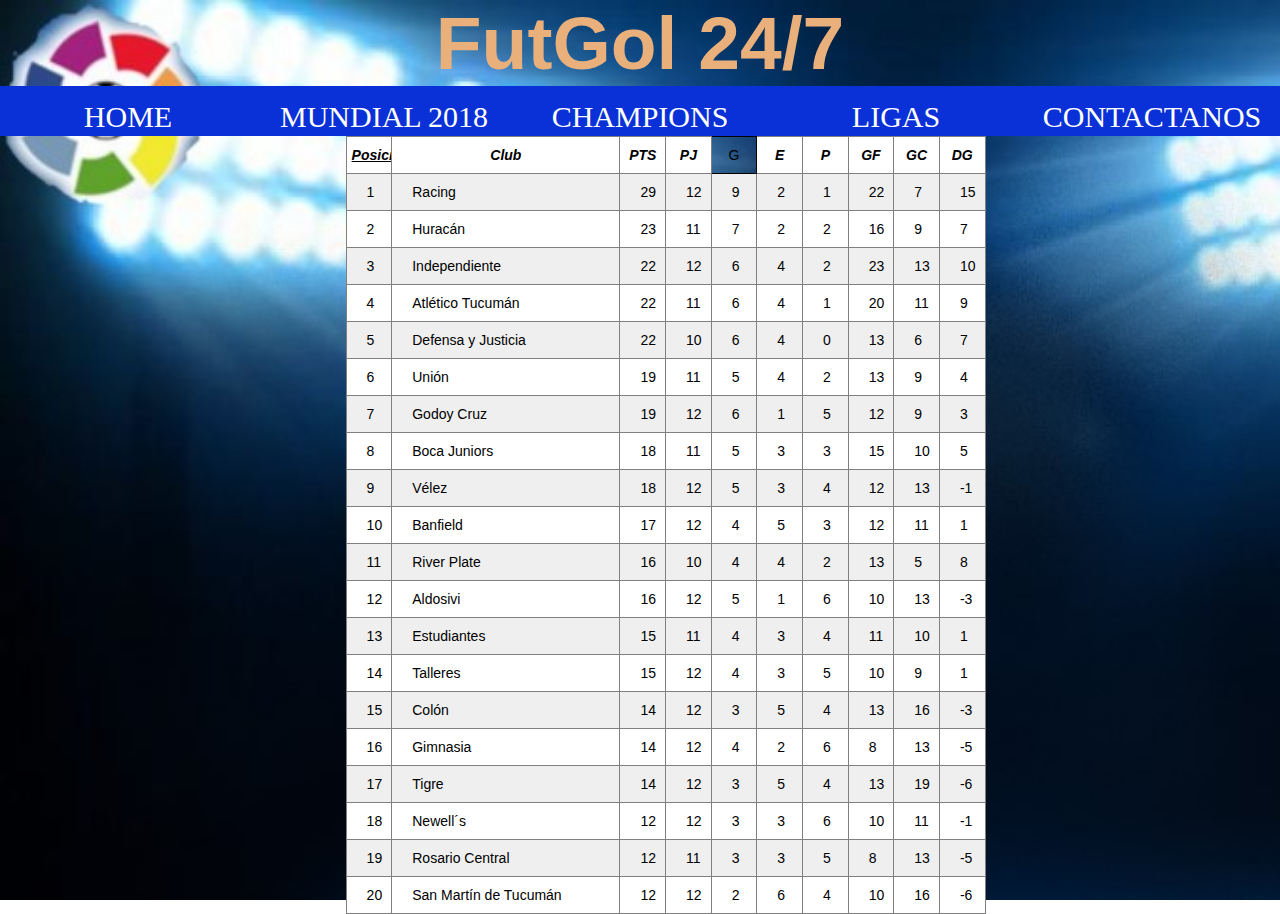
<file: Proyecto Integrador Massalin Sundblad/superliga.html>
<html lang="en" dir="ltr">
  <head>
    <meta charset="utf-8">
    <link rel="stylesheet" href="css/styles.css">
    <link rel="icon" type="image/jpg" href="imagenes/copam.jpg" />


    <title>FutGol 24/7</title>
  </head>
  <body>

    <h1>FutGol 24/7</h1>

<ul>
  <li><a href="index.html">HOME</a></li>
  <li><a href="mundial.html">MUNDIAL 2018</a></li>
  <li><a href="champions.html">CHAMPIONS</a></li>
  <li class="dropdown">
    <a href="javascript:void(0)" class="dropbtn">LIGAS</a>
    <div class="dropdown-content">
      <a class="Ligas" href="bbva.html">BBVA</a>
      <a class="Ligas" href="calcioa.html">SERIE A</a>
      <a class="Ligas" href="premier.html">PREMIER</a>
      <a class="Ligas" href="superliga.html">SUPER LIGA ARG</a>
    </div>
  <li><a  target="_blank" href="contacto.html">CONTACTANOS</a></li>
  </li>
</ul>

<table class="tg" style="undefined;table-layout: fixed; width: 640px">
  <tr>
      <th class="tg-3mkk">Posiciones </th>
      <th class="tg-z8si" colspan="5">Club</th>
      <th class="tg-zusl">PTS</th>
      <th class="tg-zusl">PJ</th>
      <th class="">G</th>
      <th class="tg-zusl">E</th>
      <th class="tg-zusl">P</th>
      <th class="tg-zusl">GF</th>
      <th class="tg-zusl">GC</th>
      <th class="tg-zusl">DG</th>
    </tr>
    <tr>
      <td class="tg-5e9r">1</td>
      <td class="tg-pwj7" colspan="5">Racing</td>
      <td class="tg-yj5y">29</td>
      <td class="tg-yj5y">12</td>
      <td class="tg-yj5y">9</td>
      <td class="tg-yj5y">2</td>
      <td class="tg-yj5y">1</td>
      <td class="tg-yj5y">22</td>
      <td class="tg-yj5y">7</td>
      <td class="tg-yj5y">15</td>
    </tr>
    <tr>
      <td class="tg-28l8">2</td>
      <td class="tg-cxti" colspan="5">Huracán</td>
      <td class="tg-3xi5">23</td>
      <td class="tg-3xi5">11</td>
      <td class="tg-3xi5">7</td>
      <td class="tg-3xi5">2</td>
      <td class="tg-3xi5">2</td>
      <td class="tg-3xi5">16</td>
      <td class="tg-3xi5">9</td>
      <td class="tg-3xi5">7</td>
    </tr>
    <tr>
      <td class="tg-yj5y">3</td>
      <td class="tg-y698" colspan="5">Independiente</td>
      <td class="tg-yj5y">22</td>
      <td class="tg-yj5y">12</td>
      <td class="tg-yj5y">6</td>
      <td class="tg-yj5y">4</td>
      <td class="tg-yj5y">2</td>
      <td class="tg-yj5y">23</td>
      <td class="tg-yj5y">13</td>
      <td class="tg-yj5y">10</td>
    </tr>
    <tr>
      <td class="tg-3xi5">4</td>
      <td class="tg-c6of" colspan="5">Atlético Tucumán</td>
      <td class="tg-3xi5">22</td>
      <td class="tg-3xi5">11</td>
      <td class="tg-3xi5">6</td>
      <td class="tg-3xi5">4</td>
      <td class="tg-3xi5">1</td>
      <td class="tg-3xi5">20</td>
      <td class="tg-3xi5">11</td>
      <td class="tg-3xi5">9</td>
    </tr>
    <tr>
      <td class="tg-yj5y">5</td>
      <td class="tg-y698" colspan="5">Defensa y Justicia</td>
      <td class="tg-yj5y">22</td>
      <td class="tg-yj5y">10</td>
      <td class="tg-yj5y">6</td>
      <td class="tg-yj5y">4</td>
      <td class="tg-yj5y">0</td>
      <td class="tg-yj5y">13</td>
      <td class="tg-yj5y">6</td>
      <td class="tg-yj5y">7</td>
    </tr>
    <tr>
      <td class="tg-3xi5">6</td>
      <td class="tg-c6of" colspan="5">Unión</td>
      <td class="tg-3xi5">19</td>
      <td class="tg-3xi5">11</td>
      <td class="tg-3xi5">5</td>
      <td class="tg-3xi5">4</td>
      <td class="tg-3xi5">2</td>
      <td class="tg-3xi5">13</td>
      <td class="tg-3xi5">9</td>
      <td class="tg-3xi5">4</td>
    </tr>
    <tr>
      <td class="tg-yj5y">7</td>
      <td class="tg-y698" colspan="5">Godoy Cruz</td>
      <td class="tg-yj5y">19</td>
      <td class="tg-yj5y">12</td>
      <td class="tg-yj5y">6</td>
      <td class="tg-yj5y">1</td>
      <td class="tg-yj5y">5</td>
      <td class="tg-yj5y">12</td>
      <td class="tg-yj5y">9</td>
      <td class="tg-yj5y">3</td>
    </tr>
    <tr>
      <td class="tg-3xi5">8</td>
      <td class="tg-c6of" colspan="5">Boca Juniors</td>
      <td class="tg-3xi5">18</td>
      <td class="tg-3xi5">11</td>
      <td class="tg-3xi5">5</td>
      <td class="tg-3xi5">3</td>
      <td class="tg-3xi5">3</td>
      <td class="tg-3xi5">15</td>
      <td class="tg-3xi5">10</td>
      <td class="tg-3xi5">5</td>
    </tr>
    <tr>
      <td class="tg-yj5y">9</td>
      <td class="tg-y698" colspan="5">Vélez</td>
      <td class="tg-yj5y">18</td>
      <td class="tg-yj5y">12</td>
      <td class="tg-yj5y">5</td>
      <td class="tg-yj5y">3</td>
      <td class="tg-yj5y">4</td>
      <td class="tg-yj5y">12</td>
      <td class="tg-yj5y">13</td>
      <td class="tg-yj5y">-1</td>
    </tr>
    <tr>
      <td class="tg-3xi5">10</td>
      <td class="tg-c6of" colspan="5">Banfield</td>
      <td class="tg-3xi5">17</td>
      <td class="tg-3xi5">12</td>
      <td class="tg-3xi5">4</td>
      <td class="tg-3xi5">5</td>
      <td class="tg-3xi5">3</td>
      <td class="tg-3xi5">12</td>
      <td class="tg-3xi5">11</td>
      <td class="tg-3xi5">1</td>
    </tr>
    <tr>
      <td class="tg-yj5y">11</td>
      <td class="tg-y698" colspan="5">River Plate</td>
      <td class="tg-yj5y">16</td>
      <td class="tg-yj5y">10</td>
      <td class="tg-yj5y">4</td>
      <td class="tg-yj5y">4</td>
      <td class="tg-yj5y">2</td>
      <td class="tg-yj5y">13</td>
      <td class="tg-yj5y">5</td>
      <td class="tg-yj5y">8</td>
    </tr>
    <tr>
      <td class="tg-3xi5">12</td>
      <td class="tg-c6of" colspan="5">Aldosivi</td>
      <td class="tg-3xi5">16</td>
      <td class="tg-3xi5">12</td>
      <td class="tg-3xi5">5</td>
      <td class="tg-3xi5">1</td>
      <td class="tg-3xi5">6</td>
      <td class="tg-3xi5">10</td>
      <td class="tg-3xi5">13</td>
      <td class="tg-3xi5">-3</td>
    </tr>
    <tr>
      <td class="tg-yj5y">13</td>
      <td class="tg-y698" colspan="5">Estudiantes</td>
      <td class="tg-yj5y">15</td>
      <td class="tg-yj5y">11</td>
      <td class="tg-yj5y">4</td>
      <td class="tg-yj5y">3</td>
      <td class="tg-yj5y">4</td>
      <td class="tg-yj5y">11</td>
      <td class="tg-yj5y">10</td>
      <td class="tg-yj5y">1</td>
    </tr>
    <tr>
      <td class="tg-3xi5">14</td>
      <td class="tg-c6of" colspan="5">Talleres</td>
      <td class="tg-3xi5">15</td>
      <td class="tg-3xi5">12</td>
      <td class="tg-3xi5">4</td>
      <td class="tg-3xi5">3</td>
      <td class="tg-3xi5">5</td>
      <td class="tg-3xi5">10</td>
      <td class="tg-3xi5">9</td>
      <td class="tg-3xi5">1</td>
    </tr>
    <tr>
      <td class="tg-yj5y">15</td>
      <td class="tg-y698" colspan="5">Colón</td>
      <td class="tg-yj5y">14</td>
      <td class="tg-yj5y">12</td>
      <td class="tg-yj5y">3</td>
      <td class="tg-yj5y">5</td>
      <td class="tg-yj5y">4</td>
      <td class="tg-yj5y">13</td>
      <td class="tg-yj5y">16</td>
      <td class="tg-yj5y">-3</td>
    </tr>
    <tr>
      <td class="tg-3xi5">16</td>
      <td class="tg-c6of" colspan="5">Gimnasia</td>
      <td class="tg-3xi5">14</td>
      <td class="tg-3xi5">12</td>
      <td class="tg-3xi5">4</td>
      <td class="tg-3xi5">2</td>
      <td class="tg-3xi5">6</td>
      <td class="tg-3xi5">8</td>
      <td class="tg-3xi5">13</td>
      <td class="tg-3xi5">-5</td>
    </tr>
    <tr>
      <td class="tg-yj5y">17</td>
      <td class="tg-y698" colspan="5">Tigre</td>
      <td class="tg-yj5y">14</td>
      <td class="tg-yj5y">12</td>
      <td class="tg-yj5y">3</td>
      <td class="tg-yj5y">5</td>
      <td class="tg-yj5y">4</td>
      <td class="tg-yj5y">13</td>
      <td class="tg-yj5y">19</td>
      <td class="tg-yj5y">-6</td>
    </tr>
    <tr>
      <td class="tg-3xi5">18</td>
      <td class="tg-c6of" colspan="5">Newell´s</td>
      <td class="tg-3xi5">12</td>
      <td class="tg-3xi5">12</td>
      <td class="tg-3xi5">3</td>
      <td class="tg-3xi5">3</td>
      <td class="tg-3xi5">6</td>
      <td class="tg-3xi5">10</td>
      <td class="tg-3xi5">11</td>
      <td class="tg-3xi5">-1</td>
    </tr>
    <tr>
      <td class="tg-yj5y">19</td>
      <td class="tg-y698" colspan="5">Rosario Central</td>
      <td class="tg-yj5y">12</td>
      <td class="tg-yj5y">11</td>
      <td class="tg-yj5y">3</td>
      <td class="tg-yj5y">3</td>
      <td class="tg-yj5y">5</td>
      <td class="tg-yj5y">8</td>
      <td class="tg-yj5y">13</td>
      <td class="tg-yj5y">-5</td>
    </tr>
    <tr>
      <td class="tg-3xi5">20</td>
      <td class="tg-c6of" colspan="5">San Martín de Tucumán</td>
      <td class="tg-3xi5">12</td>
      <td class="tg-3xi5">12</td>
      <td class="tg-3xi5">2</td>
      <td class="tg-3xi5">6</td>
      <td class="tg-3xi5">4</td>
      <td class="tg-3xi5">10</td>
      <td class="tg-3xi5">16</td>
      <td class="tg-3xi5">-6</td>
    </tr>
</table>

  </body>
</html>
</file>
<file: Proyecto Integrador Massalin Sundblad/css/styles.css>
* {
  box-sizing: border-box;
  margin: 0;
  padding: 0;
}
@import url('https://fonts.googleapis.com/css?family=Anton');
body{

      background-image: url('../imagenes/futgol.jpeg');
      background-repeat: no-repeat;
      background-size: cover;
      background-attachment: fixed;
    }

h1{
font-family: 'Anton', sans-serif;
color:rgb(233, 176, 124);
font-size:75px;
text-align: center;
margin-top: 0px;
margin: 0px;
padding: 0px;
/* text-decoration: underline; */
}
.slideshow-container
{
width: 80% !important;
}
.mail{
  color: blue;
}

h2{
text-decoration: none;
text-align: center;
}

h3{
font-size:25px;
}

h4{
font-size: 20px;
}

.Ligas{
 font-size: 25px;
}

a {
text-decoration: none;
background:rgba(10, 49, 215);
font-size: 30px;
}
ul{
    list-style-type: none;
    margin: 0;
    padding: 0;
    overflow: hidden;
    background-color: rgba(10, 49, 215);
}
.logo{
  position: relative;
  float: left;
}

.tg  {
  border-collapse:collapse;
  border-spacing:0;
  margin-left: 27%;
}

.tg td{
  font-family:Arial, sans-serif;
  font-size:14px;
  padding:10px 20px;
  border-style:solid;
  border-width:1px;
  overflow:hidden;
  word-break:normal;
  border-color:black;
}

.tg th{
  font-family:Arial, sans-serif;
  font-size:14px;
  font-weight:normal;
  padding:10px 5px;
  border-style:solid;
  border-width:1px;
  overflow:hidden;
  word-break:normal;
  border-color:black;
}

.tg .tg-zusl{
  font-weight:bold;
  font-style:italic;
  background-color:#ffffff;
  border-color:inherit;
  text-align:center;
  vertical-align:top}

  .tg .tg-yj5y{
  background-color:#efefef;
  border-color:inherit;
  text-align:center;
  vertical-align:top}

.tg .tg-cxti{
  background-color:#ffffff;
  border-color:inherit;
  text-align:left}

.tg .tg-z8si{
  font-weight:bold;
  font-style:italic;
  background-color:#ffffff;
  border-color:inherit;
  text-align:center}

.tg .tg-pwj7{
  background-color:#efefef;
  border-color:inherit;
  text-align:left}

.tg .tg-3mkk{
  font-weight:bold;
  font-style:italic;
  text-decoration:underline;
  background-color:#ffffff;
  border-color:inherit;
  text-align:center}

.tg .tg-5e9r{
  background-color:#efefef;
  border-color:inherit;
  text-align:center}

.tg .tg-28l8{
  background-color:#ffffff;
  border-color:inherit;
  text-align:center}

.tg .tg-3xi5{
  background-color:#ffffff;
  border-color:inherit;
  text-align:center;
  vertical-align:top}

.tg .tg-y698{
  background-color:#efefef;
  border-color:inherit;
  text-align:left;
  vertical-align:top}

.tg .tg-c6of{
  background-color:#ffffff;
  border-color:inherit;
  text-align:left;
  vertical-align:top}



li {
    float: left;
    width: 20%;
    height: 50px;
    text-align: center;
}

li a, .dropbtn {
    display: inline-block;
    color: white;
    text-align: center;
    padding: 14px 16px;
    text-decoration: none;
}

li a:hover, .dropdown:hover .dropbtn {
    /* background-color: red; */
}

li.dropdown {
    display: inline-block;
}

.dropdown-content {
    display: none;
    position: absolute;
    background-color: #f9f9f9;
    min-width: 160px;
    top: 135px;
    right: 242px;
    box-shadow: 0px 8px 16px 0px rgba(0,0,0,0.2);
    z-index: 1;
}

.dropdown-content a {
    color: white ;
    padding: 12px 16px;
    text-decoration: none;
    display: block;
    text-align: left;
}

.dropdown-content a:hover {background-color: rgb(55, 161, 189)}

.dropdown:hover .dropdown-content {
    display: block;
}

label{
color: black;
text-align: center;
font-size: 20px;
background-color:rgba(172, 172, 198, 0.63);
}



/* body {font-family: Verdana, sans-serif; margin:0} */
.mySlides {display: none}
img {vertical-align: middle;}

/* Slideshow container */
.slideshow-container {
  max-width: 2000px;
  position: relative;
  margin: auto;
}

/* Next & previous buttons */
.prev, .next {
  cursor: pointer;
  position: absolute;
  top: 50%;
  width: auto;
  padding: 16px;
  margin-top: -22px;
  color: white;
  font-weight: bold;
  font-size: 18px;
  transition: 0.6s ease;
  border-radius: 0 3px 3px 0;
}

/* Position the "next button" to the right */
.next {
  right: 0;
  border-radius: 3px 0 0 3px;
}

/* On hover, add a black background color with a little bit see-through */
.prev:hover, .next:hover {
  background-color: rgba(0,0,0,0.8);
}

/* Caption text */
.text {
  color: #f2f2f2;
  font-size: 15px;
  padding: 8px 12px;
  position: absolute;
  bottom: 8px;
  width: 100%;
  text-align: center;
}

/* Number text (1/3 etc) */
.numbertext {
  color: #f2f2f2;
  font-size: 12px;
  padding: 8px 12px;
  position: absolute;
  top: 0;
}

/* The dots/bullets/indicators */
.dot {
  cursor: pointer;
  height: 15px;
  width: 15px;
  margin: 0 2px;
  background-color: #bbb;
  border-radius: 50%;
  display: inline-block;
  transition: background-color 0.6s ease;
}

.active, .dot:hover {
  background-color: #717171;
}

/* Fading animation */
.fade {
  -webkit-animation-name: fade;
  -webkit-animation-duration: 1.5s;
  animation-name: fade;
  animation-duration: 1.5s;
}

@-webkit-keyframes fade {
  from {opacity: .4}
  to {opacity: 1}
}

@keyframes fade {
  from {opacity: .4}
  to {opacity: 1}
}

/* On smaller screens, decrease text size */
@media only screen and (max-width: 300px) {
  .prev, .next,.text {font-size: 11px}
}
</file>
